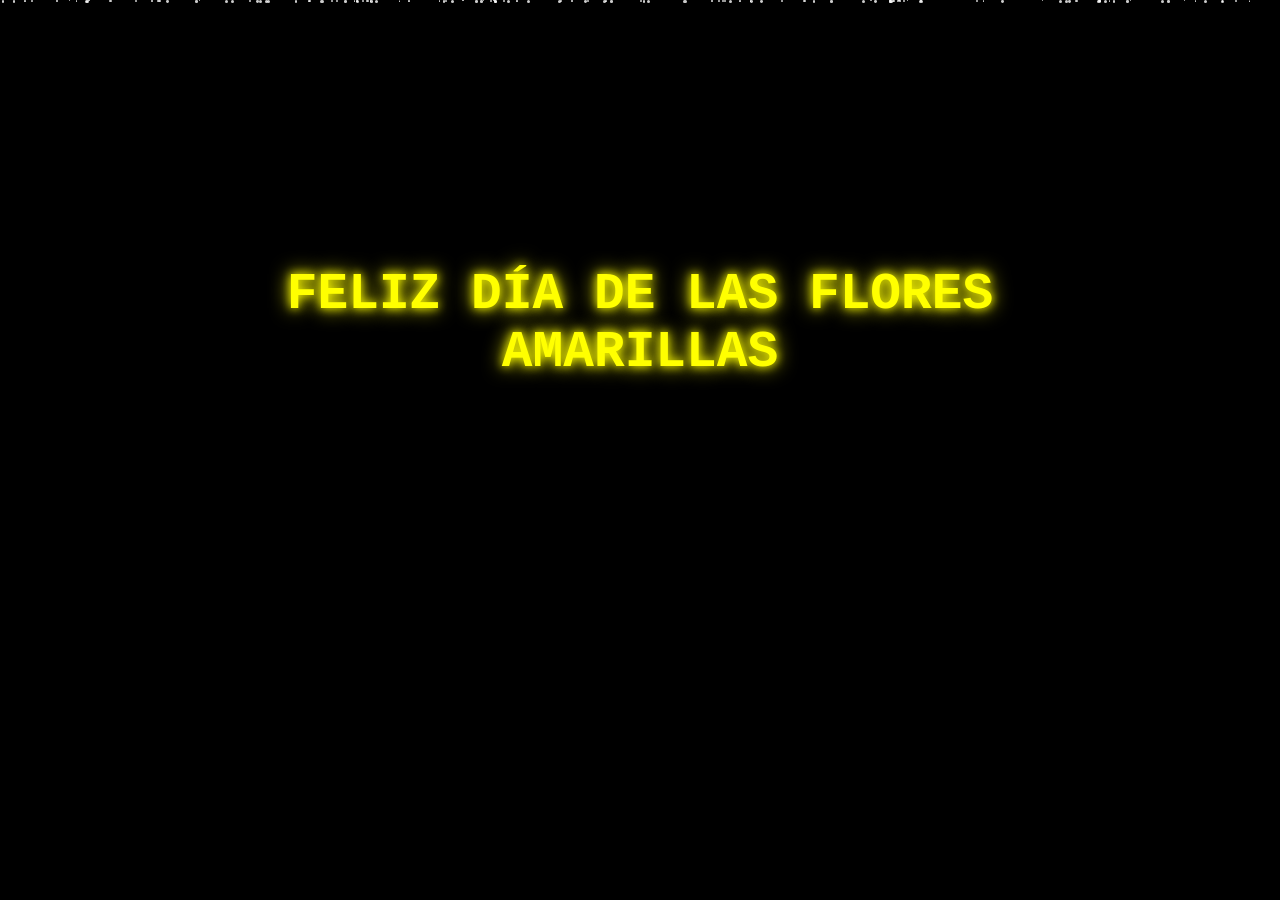
<file: index.html>
<!DOCTYPE html>
<html lang="es">
<head>
    <meta charset="UTF-8">
    <meta http-equiv="X-UA-Compatible" content="IE=edge">
    <meta name="viewport" content="width=device-width, initial-scale=1.0">
    <link rel="icon" href="img/flowers.png" type="image/x-icon">
    <title>Mensaje Especial</title>
    <style>
        * { margin:0; padding:0; box-sizing:border-box; font-family:'Courier New', monospace; }
        body {
            background:#000; color:#fff; min-height:100vh; overflow:hidden;
            display:flex; flex-direction:column; justify-content:center; align-items:center;
            position:relative;
        }
        .space { position:fixed; top:0; left:0; width:100%; height:100%; z-index:-1; overflow:hidden; }
        .particle {
            position:absolute; background:#fff; border-radius:50%; animation:fall linear infinite; opacity:0.8;
        }
        @keyframes fall {
            0% { transform:translateY(-10px); opacity:0; }
            10% { opacity:1; }
            100% { transform:translateY(100vh); opacity:0; }
        }
        .container { text-align:center; padding:20px; max-width:1000px; z-index:10; }
        .title {
            font-size:3.2rem; margin-bottom:30px; color:yellow; text-shadow:0 0 10px yellow, 0 0 20px yellow;
            opacity:0; transform:translateY(50px); transition:opacity 2s, transform 2s; font-weight:900;
        }
        .title.visible { opacity:1; transform:translateY(0); }
        .message {
            font-size:1.9rem; margin:25px 0; color:#fff; text-shadow:0 0 10px #fff;
            opacity:0; transform:translateY(50px); transition:opacity 2s, transform 2s;
        }
        .message.visible { opacity:1; transform:translateY(0); }
        .message.red { color:yellow; text-shadow:0 0 15px yellow; }
        .button { margin-top:60px; opacity:0; transition:opacity 2s; }
        .button.visible { opacity:1; }
        .btn {
            background:transparent; border:2px solid #9900ff; padding:16px 45px; font-size:1.6rem;
            color:#9500ff; border-radius:8px; cursor:pointer; box-shadow:0 0 15px rgba(255,0,0,0.7);
            transition:all 0.3s; font-weight:700;
        }
        .btn:hover { background:rgba(255,0,0,0.2); box-shadow:0 0 30px rgba(255,0,0,0.9); transform:scale(1.08); }
        @media (max-width:768px) {
            .title { font-size:2.4rem; }
            .message { font-size:1.45rem; }
            .btn { padding:12px 35px; font-size:1.3rem; }
        }
    </style>
</head>
<body>
    <div class="space" id="space"></div>
    <div class="container">
        <h1 class="title" id="title">FELIZ DÍA DE LAS FLORES AMARILLAS</h1>
        <p class="message red" id="message1">mi bellíshima amolshita May de mi korashon🥹💗🌸</p>
        <p class="message" id="message2">TENGO UN REGALO ESPECIAL PARA TI <3💐🌟</p>
        <div class="button" id="button">
            <button class="btn" onclick="location.href='index1.html'">VER TU REGALO</button>
        </div>
    </div>

    <script>
        function createSpace() {
            const space = document.getElementById('space');
            for (let i = 0; i < 120; i++) createParticle(space);
            setInterval(() => createParticle(space), 180);
        }
        function createParticle(container) {
            const p = document.createElement('div');
            p.classList.add('particle');
            const size = Math.random() * 2.5 + 1;
            p.style.width = size + 'px';
            p.style.height = size + 'px';
            p.style.left = Math.random() * 100 + '%';
            p.style.animationDuration = (Math.random() * 10 + 6) + 's';
            p.style.animationDelay = Math.random() * 6 + 's';
            container.appendChild(p);
            setTimeout(() => p.remove(), 18000);
        }
        function showElements() {
            setTimeout(() => document.getElementById('title').classList.add('visible'), 800);
            setTimeout(() => document.getElementById('message1').classList.add('visible'), 3200);
            setTimeout(() => document.getElementById('message2').classList.add('visible'), 6200);
            setTimeout(() => document.getElementById('button').classList.add('visible'), 9200);
        }
        window.onload = () => { createSpace(); showElements(); };
    </script>
</body>
</html>
</file>
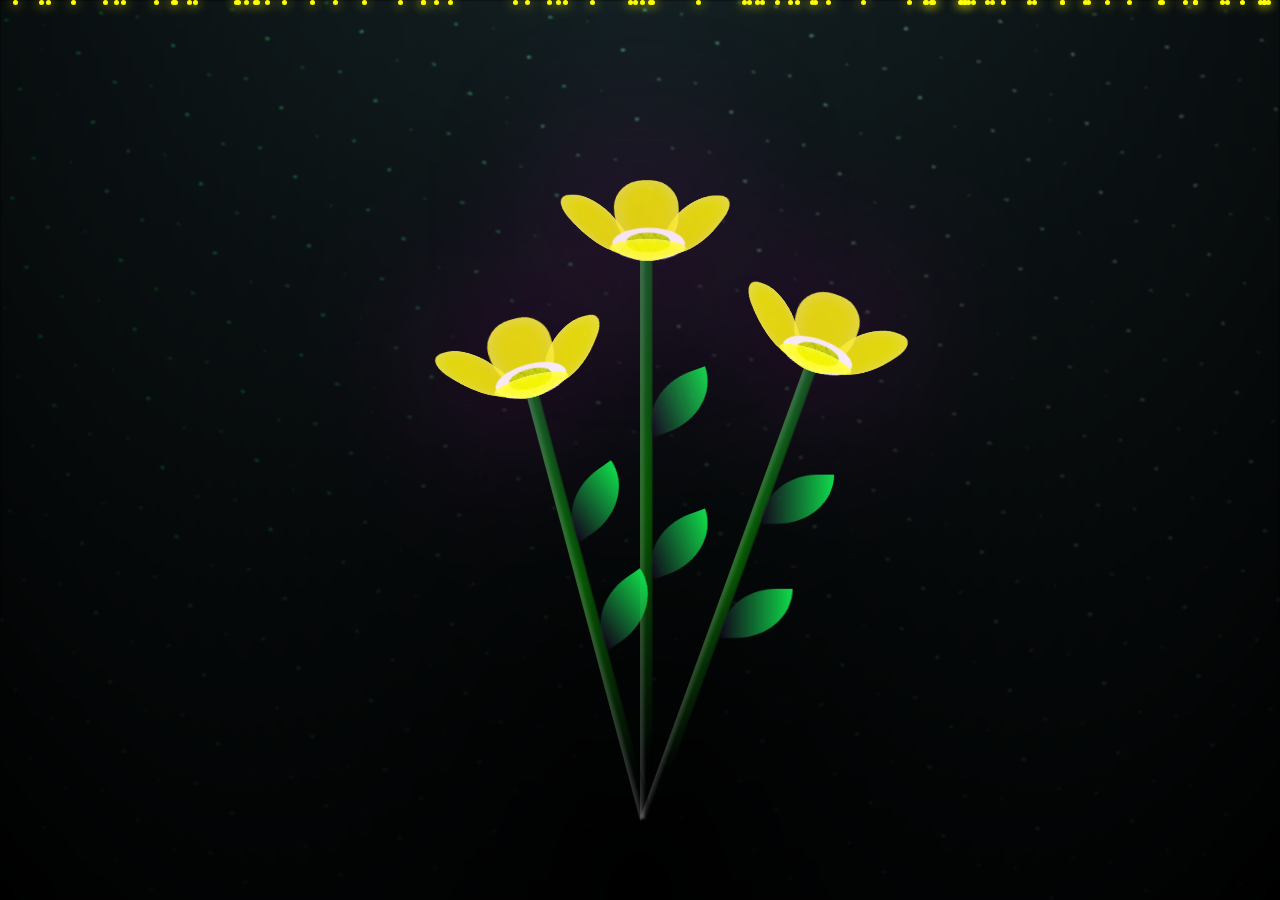
<file: index1.html>
<!DOCTYPE html>
<html lang="es">
<head>
    <meta charset="UTF-8">
    <meta http-equiv="X-UA-Compatible" content="IE=edge">
    <meta name="viewport" content="width=device-width, initial-scale=1.0">
    <link rel="icon" href="img/flowers.png" type="image/x-icon">
    <title>FLORES PROTEGIDAS</title>
    <link rel="stylesheet" href="css/main.css">

    <style>
        .particles {
            position: fixed; top: 0; left: 0; width: 100%; height: 100%;
            pointer-events: none; z-index: 10; overflow: hidden;
        }
        .particle {
            position: absolute; width: 5px; height: 5px; background: #ffff00;
            border-radius: 50%; box-shadow: 0 0 12px #ffff00;
            animation: fall linear infinite;
        }
        @keyframes fall { to { transform: translateY(110vh) translateX(40px); } }

        .aura-text {
            position: fixed; top: 12%; left: 50%; transform: translateX(-50%);
            font-family: 'Courier New', monospace; font-size: 2rem; color: #8a2be2;
            text-shadow: 0 0 20px #8a2be2; text-align: center; z-index: 25;
            max-width: 90%; white-space: pre-line; opacity: 0;
        }
        .aura-text.active { opacity: 1; animation: glitch 0.4s infinite; }
        @keyframes glitch { 50% { text-shadow: 3px 0 20px #ff00ff, -3px 0 20px #00ffff; } }

        .final-message {
            position: fixed; top: 12%; left: 50%; transform: translateX(-50%);
            font-family: 'Courier New', monospace; font-size: 2rem; line-height: 1.5;
            color: red; text-shadow: 0 0 30px red, 0 0 60px red; text-align: center;
            max-width: 88%; background: rgba(0,0,0,0.75); padding: 25px 35px;
            border-radius: 15px; z-index: 30; opacity: 0; transition: opacity 1.8s ease;
        }
        .final-message.active { opacity: 1; }
    </style>
</head>
<body class="container">

    <div class="night"></div>
    <div class="particles" id="particles"></div>

    <!-- Efecto hacker con TU texto -->
    <div class="aura-text" id="aura-text"></div>

    <!-- Texto rojo final (mismo lugar, no ocupa toda la pantalla) -->
    <div class="final-message" id="final-message">
        floresh tan dichosas y afortunadas de ser el bello regalito<br>
        de tan bella mujelshita de toditash mi fantasías y deseitos de miel🫶💗🌸
    </div>

    <div class="flowers">
        <!-- Estructura completa de flores (copiada del repositorio que sí funciona) -->
        <div class="flower flower--1">
            <div class="flower__leafs flower__leafs--1">
                <div class="flower__leaf flower__leaf--1"></div>
                <div class="flower__leaf flower__leaf--2"></div>
                <div class="flower__leaf flower__leaf--3"></div>
                <div class="flower__leaf flower__leaf--4"></div>
                <div class="flower__white-circle"></div>
            </div>
            <div class="flower__line">
                <div class="flower__line__leaf flower__line__leaf--1"></div>
                <div class="flower__line__leaf flower__line__leaf--2"></div>
            </div>
        </div>

        <div class="flower flower--2">
            <div class="flower__leafs flower__leafs--2">
                <div class="flower__leaf flower__leaf--1"></div>
                <div class="flower__leaf flower__leaf--2"></div>
                <div class="flower__leaf flower__leaf--3"></div>
                <div class="flower__leaf flower__leaf--4"></div>
                <div class="flower__white-circle"></div>
            </div>
            <div class="flower__line">
                <div class="flower__line__leaf flower__line__leaf--1"></div>
                <div class="flower__line__leaf flower__line__leaf--2"></div>
            </div>
        </div>

        <div class="flower flower--3">
            <div class="flower__leafs flower__leafs--3">
                <div class="flower__leaf flower__leaf--1"></div>
                <div class="flower__leaf flower__leaf--2"></div>
                <div class="flower__leaf flower__leaf--3"></div>
                <div class="flower__leaf flower__leaf--4"></div>
                <div class="flower__white-circle"></div>
            </div>
            <div class="flower__line">
                <div class="flower__line__leaf flower__line__leaf--1"></div>
                <div class="flower__line__leaf flower__line__leaf--2"></div>
            </div>
        </div>

        <div class="grow-ans" style="--d:1.2s"><div class="flower__g-long"></div></div>
        <div class="growing-grass"></div>
    </div>

    <!-- Audio corregido -->
    <audio id="loveAudio" loop>
        <source src="audio.mp3" type="audio/mpeg">
    </audio>

    <script>
        // Partículas
        function createParticles() {
            const container = document.getElementById('particles');
            for (let i = 0; i < 85; i++) {
                const p = document.createElement('div');
                p.className = 'particle';
                p.style.left = Math.random() * 100 + '%';
                p.style.animationDuration = (Math.random() * 8 + 7) + 's';
                p.style.animationDelay = Math.random() * 4 + 's';
                container.appendChild(p);
            }
        }

        // Efecto hacker
        function typeWriter(element, text, speed = 68) {
            let i = 0;
            element.innerHTML = '';
            element.classList.add('active');
            const interval = setInterval(() => {
                if (i < text.length) {
                    element.innerHTML += text.charAt(i);
                    i++;
                } else clearInterval(interval);
            }, speed);
        }

        window.onload = () => {
            createParticles();

            const audio = document.getElementById('loveAudio');
            const aura = document.getElementById('aura-text');
            const finalMsg = document.getElementById('final-message');

            const tuTexto = "floresh tan dichosas y afortunadas de ser el bello regalito de tan bella mujelshita de toditash mi fantasías y deseitos de miel🫶💗🌸";

            // Intentar reproducir audio
            audio.play().catch(() => {
                document.body.addEventListener('click', () => audio.play(), { once: true });
                document.body.addEventListener('touchstart', () => audio.play(), { once: true });
            });

            // Secuencia
            setTimeout(() => {
                typeWriter(aura, tuTexto, 68);
            }, 6500);

            setTimeout(() => {
                aura.style.opacity = '0';
                finalMsg.classList.add('active');
            }, 19500);
        };
    </script>
</body>
</html>
</file>
<file: css/main.css>
*,
*::after,
*::before {
  padding: 0;
  margin: 0;
  box-sizing: border-box;
}

:root {
  --dark-color: #000;
}

body {
  display: flex;
  align-items: flex-end;
  justify-content: center;
  min-height: 100vh;
  background-color: var(--dark-color);
  overflow: hidden;
  perspective: 1000px;
}

.night {
  position: fixed;
  left: 50%;
  top: 0;
  transform: translateX(-50%);
  width: 100%;
  height: 100%;
  filter: blur(0.1vmin);
  background-image: radial-gradient(ellipse at top, transparent 0%, var(--dark-color)), 
  radial-gradient(ellipse at bottom, var(--dark-color), rgba(145, 233, 255, 0.2)), 
  repeating-linear-gradient(220deg, rgb(0, 0, 0) 0px, rgb(0, 0, 0) 19px, transparent 19px, 
  transparent 22px), repeating-linear-gradient(189deg, rgb(0, 0, 0) 0px, rgb(0, 0, 0) 19px, 
  transparent 19px, transparent 22px), repeating-linear-gradient(148deg, rgb(0, 0, 0) 0px, 
  rgb(0, 0, 0) 19px, transparent 19px, transparent 22px), linear-gradient(90deg, rgb(0, 255, 81), 
  rgb(240, 240, 240));
}

.flowers {
  position: relative;
  transform: scale(0.9);
}

.flower {
  position: absolute;
  bottom: 10vmin;
  transform-origin: bottom center;
  z-index: 10;
  --fl-speed: 0.8s;
}
.flower--1 {
  -webkit-animation: moving-flower-1 4s linear infinite;
          animation: moving-flower-1 4s linear infinite;
}
.flower--1 .flower__line {
  height: 70vmin;
  -webkit-animation-delay: 0.3s;
          animation-delay: 0.3s;
}
.flower--1 .flower__line__leaf--1 {
  -webkit-animation: blooming-leaf-right var(--fl-speed) 1.6s backwards;
          animation: blooming-leaf-right var(--fl-speed) 1.6s backwards;
}
.flower--1 .flower__line__leaf--2 {
  -webkit-animation: blooming-leaf-right var(--fl-speed) 1.4s backwards;
          animation: blooming-leaf-right var(--fl-speed) 1.4s backwards;
}
.flower--1 .flower__line__leaf--3 {
  -webkit-animation: blooming-leaf-left var(--fl-speed) 1.2s backwards;
          animation: blooming-leaf-left var(--fl-speed) 1.2s backwards;
}
.flower--1 .flower__line__leaf--4 {
  -webkit-animation: blooming-leaf-left var(--fl-speed) 1s backwards;
          animation: blooming-leaf-left var(--fl-speed) 1s backwards;
}
.flower--1 .flower__line__leaf--5 {
  -webkit-animation: blooming-leaf-right var(--fl-speed) 1.8s backwards;
          animation: blooming-leaf-right var(--fl-speed) 1.8s backwards;
}
.flower--1 .flower__line__leaf--6 {
  -webkit-animation: blooming-leaf-left var(--fl-speed) 2s backwards;
          animation: blooming-leaf-left var(--fl-speed) 2s backwards;
}
.flower--2 {
  left: 50%;
  transform: rotate(20deg);
  -webkit-animation: moving-flower-2 4s linear infinite;
          animation: moving-flower-2 4s linear infinite;
}
.flower--2 .flower__line {
  height: 60vmin;
  -webkit-animation-delay: 0.6s;
          animation-delay: 0.6s;
}
.flower--2 .flower__line__leaf--1 {
  -webkit-animation: blooming-leaf-right var(--fl-speed) 1.9s backwards;
          animation: blooming-leaf-right var(--fl-speed) 1.9s backwards;
}
.flower--2 .flower__line__leaf--2 {
  -webkit-animation: blooming-leaf-right var(--fl-speed) 1.7s backwards;
          animation: blooming-leaf-right var(--fl-speed) 1.7s backwards;
}
.flower--2 .flower__line__leaf--3 {
  -webkit-animation: blooming-leaf-left var(--fl-speed) 1.5s backwards;
          animation: blooming-leaf-left var(--fl-speed) 1.5s backwards;
}
.flower--2 .flower__line__leaf--4 {
  -webkit-animation: blooming-leaf-left var(--fl-speed) 1.3s backwards;
          animation: blooming-leaf-left var(--fl-speed) 1.3s backwards;
}
.flower--3 {
  left: 50%;
  transform: rotate(-15deg);
  -webkit-animation: moving-flower-3 4s linear infinite;
          animation: moving-flower-3 4s linear infinite;
}
.flower--3 .flower__line {
  -webkit-animation-delay: 0.9s;
          animation-delay: 0.9s;
}
.flower--3 .flower__line__leaf--1 {
  -webkit-animation: blooming-leaf-right var(--fl-speed) 2.5s backwards;
          animation: blooming-leaf-right var(--fl-speed) 2.5s backwards;
}
.flower--3 .flower__line__leaf--2 {
  -webkit-animation: blooming-leaf-right var(--fl-speed) 2.3s backwards;
          animation: blooming-leaf-right var(--fl-speed) 2.3s backwards;
}
.flower--3 .flower__line__leaf--3 {
  -webkit-animation: blooming-leaf-left var(--fl-speed) 2.1s backwards;
          animation: blooming-leaf-left var(--fl-speed) 2.1s backwards;
}
.flower--3 .flower__line__leaf--4 {
  -webkit-animation: blooming-leaf-left var(--fl-speed) 1.9s backwards;
          animation: blooming-leaf-left var(--fl-speed) 1.9s backwards;
}
.flower__leafs {
  position: relative;
  -webkit-animation: blooming-flower 2s backwards;
          animation: blooming-flower 2s backwards;
}
.flower__leafs--1 {
  -webkit-animation-delay: 1.1s;
          animation-delay: 1.1s;
}
.flower__leafs--2 {
  -webkit-animation-delay: 1.4s;
          animation-delay: 1.4s;
}
.flower__leafs--3 {
  -webkit-animation-delay: 1.7s;
          animation-delay: 1.7s;
}
.flower__leafs::after {
  content: "";
  position: absolute;
  left: 0;
  top: 0;
  transform: translate(-50%, -100%);
  width: 8vmin;
  height: 8vmin;
  background-color: #af0ea7;
  filter: blur(10vmin);
}
.flower__leaf {
  position: absolute;
  bottom: 0;
  left: 50%;
  width: 8vmin;
  height: 11vmin;
  border-radius: 51% 49% 47% 53%/44% 45% 55% 69%;
  background-color: yellow;
  background-image: linear-gradient(to top, yellow, yellow);
  transform-origin: bottom center;
  opacity: 0.9;
  box-shadow: inset 0 0 2vmin rgba(255, 255, 255, 0.5);
}
.flower__leaf--1 {
  transform: translate(-10%, 1%) rotateY(40deg) rotateX(-50deg);
}
.flower__leaf--2 {
  transform: translate(-50%, -4%) rotateX(40deg);
}
.flower__leaf--3 {
  transform: translate(-90%, 0%) rotateY(45deg) rotateX(50deg);
}
.flower__leaf--4 {
  width: 8vmin;
  height: 8vmin;
  transform-origin: bottom left;
  border-radius: 4vmin 10vmin 4vmin 4vmin;
  transform: translate(0%, 18%) rotateX(70deg) rotate(-43deg);
  background-image: linear-gradient(to top, yellow, yellow);
  z-index: 1;
  opacity: 0.8;
}
.flower__white-circle {
  position: absolute;
  left: -3.5vmin;
  top: -3vmin;
  width: 9vmin;
  height: 4vmin;
  border-radius: 50%;
  background-color: #ffffff;
}
.flower__white-circle::after {
  content: "";
  position: absolute;
  left: 50%;
  top: 45%;
  transform: translate(-50%, -50%);
  width: 60%;
  height: 60%;
  border-radius: inherit;
  background-image: repeating-linear-gradient(135deg, rgba(0, 0, 0, 0.03) 0px, 
  rgba(0, 0, 0, 0.03) 1px, transparent 1px, transparent 12px), repeating-linear-gradient(45deg, 
  rgba(0, 0, 0, 0.03) 0px, rgba(0, 0, 0, 0.03) 1px, transparent 1px, transparent 12px), 
  repeating-linear-gradient(67.5deg, rgba(0, 0, 0, 0.03) 0px, rgba(0, 0, 0, 0.03) 1px, 
  transparent 1px, transparent 12px), repeating-linear-gradient(135deg, rgba(0, 0, 0, 0.03) 0px, 
  rgba(0, 0, 0, 0.03) 1px, transparent 1px, transparent 12px), repeating-linear-gradient(45deg, 
  rgba(0, 0, 0, 0.03) 0px, rgba(0, 0, 0, 0.03) 1px, transparent 1px, transparent 12px), 
  repeating-linear-gradient(112.5deg, rgba(0, 0, 0, 0.03) 0px, rgba(0, 0, 0, 0.03) 1px, 
  transparent 1px, transparent 12px), repeating-linear-gradient(112.5deg, rgba(0, 0, 0, 0.03) 0px, 
  rgba(0, 0, 0, 0.03) 1px, transparent 1px, transparent 12px), repeating-linear-gradient(45deg, 
  rgba(0, 0, 0, 0.03) 0px, rgba(0, 0, 0, 0.03) 1px, transparent 1px, transparent 12px), 
  repeating-linear-gradient(22.5deg, rgba(0, 0, 0, 0.03) 0px, rgba(0, 0, 0, 0.03) 1px, 
  transparent 1px, transparent 12px), repeating-linear-gradient(45deg, rgba(0, 0, 0, 0.03) 0px, 
  rgba(0, 0, 0, 0.03) 1px, transparent 1px, transparent 12px), repeating-linear-gradient(22.5deg, 
  rgba(0, 0, 0, 0.03) 0px, rgba(0, 0, 0, 0.03) 1px, transparent 1px, transparent 12px), 
  repeating-linear-gradient(135deg, rgba(0, 0, 0, 0.03) 0px, rgba(0, 0, 0, 0.03) 1px, 
  transparent 1px, transparent 12px), repeating-linear-gradient(157.5deg, rgba(0, 0, 0, 0.03) 0px, 
  rgba(0, 0, 0, 0.03) 1px, transparent 1px, transparent 12px), repeating-linear-gradient(67.5deg, 
  rgba(0, 0, 0, 0.03) 0px, rgba(0, 0, 0, 0.03) 1px, transparent 1px, transparent 12px), 
  repeating-linear-gradient(67.5deg, rgba(0, 0, 0, 0.03) 0px, rgba(0, 0, 0, 0.03) 1px, 
  transparent 1px, transparent 12px), linear-gradient(90deg, rgb(212, 231, 6), rgb(197, 230, 8));
}
.flower__line {
  height: 55vmin;
  width: 1.5vmin;
  background-image: linear-gradient(to left, rgba(0, 0, 0, 0.2), transparent, 
  rgba(255, 255, 255, 0.2)), linear-gradient(to top, transparent 10%, #085705, #0b621d);
  box-shadow: inset 0 0 2px rgba(0, 0, 0, 0.5);
  -webkit-animation: grow-flower-tree 4s backwards;
          animation: grow-flower-tree 4s backwards;
}
.flower__line__leaf {
  --w: 7vmin;
  --h: calc(var(--w) + 2vmin);
  position: absolute;
  top: 20%;
  left: 90%;
  width: var(--w);
  height: var(--h);
  border-top-right-radius: var(--h);
  border-bottom-left-radius: var(--h);
  background-image: linear-gradient(to top, rgba(34, 4, 51, 0.4), #0fda49);
}
.flower__line__leaf--1 {
  transform: rotate(70deg) rotateY(30deg);
}
.flower__line__leaf--2 {
  top: 45%;
  transform: rotate(70deg) rotateY(30deg);
}
.flower__line__leaf--3, .flower__line__leaf--4, .flower__line__leaf--6 {
  border-top-right-radius: 0;
  border-bottom-left-radius: 0;
  border-top-left-radius: var(--h);
  border-bottom-right-radius: var(--h);
  left: -460%;
  top: 12%;
  transform: rotate(-70deg) rotateY(30deg);
}
.flower__line__leaf--4 {
  top: 40%;
}
.flower__line__leaf--5 {
  top: 0;
  transform-origin: left;
  transform: rotate(70deg) rotateY(30deg) scale(0.6);
}
.flower__line__leaf--6 {
  top: -2%;
  left: -450%;
  transform-origin: right;
  transform: rotate(-70deg) rotateY(30deg) scale(0.6);
}
.flower__light {
  position: absolute;
  bottom: 0vmin;
  width: 1vmin;
  height: 1vmin;
  background-color: rgb(218, 211, 6);
  border-radius: 50%;
  filter: blur(0.2vmin);
  -webkit-animation: light-ans 4s linear infinite backwards;
          animation: light-ans 4s linear infinite backwards;
}
.flower__light:nth-child(odd) {
  background-color: yellow;
}
.flower__light--1 {
  left: -2vmin;
  -webkit-animation-delay: 1s;
          animation-delay: 1s;
}
.flower__light--2 {
  left: 3vmin;
  -webkit-animation-delay: 0.5s;
          animation-delay: 0.5s;
}
.flower__light--3 {
  left: -6vmin;
  -webkit-animation-delay: 0.3s;
          animation-delay: 0.3s;
}
.flower__light--4 {
  left: 6vmin;
  -webkit-animation-delay: 0.9s;
          animation-delay: 0.9s;
}
.flower__light--5 {
  left: -1vmin;
  -webkit-animation-delay: 1.5s;
          animation-delay: 1.5s;
}
.flower__light--6 {
  left: -4vmin;
  -webkit-animation-delay: 3s;
          animation-delay: 3s;
}
.flower__light--7 {
  left: 3vmin;
  -webkit-animation-delay: 2s;
          animation-delay: 2s;
}
.flower__light--8 {
  left: -6vmin;
  -webkit-animation-delay: 3.5s;
          animation-delay: 3.5s;
}
.flower__grass {
  --c: #10cf16;
  --line-w: 1.5vmin;
  position: absolute;
  bottom: 12vmin;
  left: -7vmin;
  display: flex;
  flex-direction: column;
  align-items: flex-end;
  z-index: 20;
  transform-origin: bottom center;
  transform: rotate(-48deg) rotateY(40deg);
}
.flower__grass--1 {
  -webkit-animation: moving-grass 2s linear infinite;
          animation: moving-grass 2s linear infinite;
}
.flower__grass--2 {
  left: 2vmin;
  bottom: 10vmin;
  transform: scale(0.5) rotate(75deg) rotateX(10deg) rotateY(-200deg);
  opacity: 0.8;
  z-index: 0;
  -webkit-animation: moving-grass--2 1.5s linear infinite;
          animation: moving-grass--2 1.5s linear infinite;
}
.flower__grass--top {
  width: 7vmin;
  height: 10vmin;
  border-top-right-radius: 100%;
  border-right: var(--line-w) solid var(--c);
  transform-origin: bottom center;
  transform: rotate(-2deg);
}
.flower__grass--bottom {
  margin-top: -2px;
  width: var(--line-w);
  height: 25vmin;
  background-image: linear-gradient(to top, transparent, var(--c));
}
.flower__grass__leaf {
  --size: 10vmin;
  position: absolute;
  width: calc(var(--size) * 2.1);
  height: var(--size);
  border-top-left-radius: var(--size);
  border-top-right-radius: var(--size);
  background-image: linear-gradient(to top, transparent, transparent 30%, var(--c));
  z-index: 100;
}
.flower__grass__leaf--1 {
  top: -6%;
  left: 30%;
  --size: 6vmin;
  transform: rotate(-20deg);
  -webkit-animation: growing-grass-ans--1 2s 2.6s backwards;
          animation: growing-grass-ans--1 2s 2.6s backwards;
}
@-webkit-keyframes growing-grass-ans--1 {
  0% {
    transform-origin: bottom left;
    transform: rotate(-20deg) scale(0);
  }
}
@keyframes growing-grass-ans--1 {
  0% {
    transform-origin: bottom left;
    transform: rotate(-20deg) scale(0);
  }
}
.flower__grass__leaf--2 {
  top: -5%;
  left: -110%;
  --size: 6vmin;
  transform: rotate(10deg);
  -webkit-animation: growing-grass-ans--2 2s 2.4s linear backwards;
          animation: growing-grass-ans--2 2s 2.4s linear backwards;
}
@-webkit-keyframes growing-grass-ans--2 {
  0% {
    transform-origin: bottom right;
    transform: rotate(10deg) scale(0);
  }
}
@keyframes growing-grass-ans--2 {
  0% {
    transform-origin: bottom right;
    transform: rotate(10deg) scale(0);
  }
}
.flower__grass__leaf--3 {
  top: 5%;
  left: 60%;
  --size: 8vmin;
  transform: rotate(-18deg) rotateX(-20deg);
  -webkit-animation: growing-grass-ans--3 2s 2.2s linear backwards;
          animation: growing-grass-ans--3 2s 2.2s linear backwards;
}
@-webkit-keyframes growing-grass-ans--3 {
  0% {
    transform-origin: bottom left;
    transform: rotate(-18deg) rotateX(-20deg) scale(0);
  }
}
@keyframes growing-grass-ans--3 {
  0% {
    transform-origin: bottom left;
    transform: rotate(-18deg) rotateX(-20deg) scale(0);
  }
}
.flower__grass__leaf--4 {
  top: 6%;
  left: -135%;
  --size: 8vmin;
  transform: rotate(2deg);
  -webkit-animation: growing-grass-ans--4 2s 2s linear backwards;
          animation: growing-grass-ans--4 2s 2s linear backwards;
}
@-webkit-keyframes growing-grass-ans--4 {
  0% {
    transform-origin: bottom right;
    transform: rotate(2deg) scale(0);
  }
}
@keyframes growing-grass-ans--4 {
  0% {
    transform-origin: bottom right;
    transform: rotate(2deg) scale(0);
  }
}
.flower__grass__leaf--5 {
  top: 20%;
  left: 60%;
  --size: 10vmin;
  transform: rotate(-24deg) rotateX(-20deg);
  -webkit-animation: growing-grass-ans--5 2s 1.8s linear backwards;
          animation: growing-grass-ans--5 2s 1.8s linear backwards;
}
@-webkit-keyframes growing-grass-ans--5 {
  0% {
    transform-origin: bottom left;
    transform: rotate(-24deg) rotateX(-20deg) scale(0);
  }
}
@keyframes growing-grass-ans--5 {
  0% {
    transform-origin: bottom left;
    transform: rotate(-24deg) rotateX(-20deg) scale(0);
  }
}
.flower__grass__leaf--6 {
  top: 22%;
  left: -180%;
  --size: 10vmin;
  transform: rotate(10deg);
  -webkit-animation: growing-grass-ans--6 2s 1.6s linear backwards;
          animation: growing-grass-ans--6 2s 1.6s linear backwards;
}
@-webkit-keyframes growing-grass-ans--6 {
  0% {
    transform-origin: bottom right;
    transform: rotate(10deg) scale(0);
  }
}
@keyframes growing-grass-ans--6 {
  0% {
    transform-origin: bottom right;
    transform: rotate(10deg) scale(0);
  }
}
.flower__grass__leaf--7 {
  top: 39%;
  left: 70%;
  --size: 10vmin;
  transform: rotate(-10deg);
  -webkit-animation: growing-grass-ans--7 2s 1.4s linear backwards;
          animation: growing-grass-ans--7 2s 1.4s linear backwards;
}
@-webkit-keyframes growing-grass-ans--7 {
  0% {
    transform-origin: bottom left;
    transform: rotate(-10deg) scale(0);
  }
}
@keyframes growing-grass-ans--7 {
  0% {
    transform-origin: bottom left;
    transform: rotate(-10deg) scale(0);
  }
}
.flower__grass__leaf--8 {
  top: 40%;
  left: -215%;
  --size: 11vmin;
  transform: rotate(10deg);
  -webkit-animation: growing-grass-ans--8 2s 1.2s linear backwards;
          animation: growing-grass-ans--8 2s 1.2s linear backwards;
}
@-webkit-keyframes growing-grass-ans--8 {
  0% {
    transform-origin: bottom right;
    transform: rotate(10deg) scale(0);
  }
}
@keyframes growing-grass-ans--8 {
  0% {
    transform-origin: bottom right;
    transform: rotate(10deg) scale(0);
  }
}
.flower__grass__overlay {
  position: absolute;
  top: -10%;
  right: 0%;
  width: 100%;
  height: 100%;
  background-color: rgba(0, 0, 0, 0.6);
  filter: blur(1.5vmin);
  z-index: 100;
}
.flower__g-long {
  --w: 2vmin;
  --h: 6vmin;
  --c: #1aca17;
  position: absolute;
  bottom: 10vmin;
  left: -3vmin;
  transform-origin: bottom center;
  transform: rotate(-30deg) rotateY(-20deg);
  display: flex;
  flex-direction: column;
  align-items: flex-end;
  -webkit-animation: flower-g-long-ans 3s linear infinite;
          animation: flower-g-long-ans 3s linear infinite;
}
@-webkit-keyframes flower-g-long-ans {
  0%, 100% {
    transform: rotate(-30deg) rotateY(-20deg);
  }
  50% {
    transform: rotate(-32deg) rotateY(-20deg);
  }
}
@keyframes flower-g-long-ans {
  0%, 100% {
    transform: rotate(-30deg) rotateY(-20deg);
  }
  50% {
    transform: rotate(-32deg) rotateY(-20deg);
  }
}
.flower__g-long__top {
  top: calc(var(--h) * -1);
  width: calc(var(--w) + 1vmin);
  height: var(--h);
  border-top-right-radius: 100%;
  border-right: 0.7vmin solid var(--c);
  transform: translate(-0.7vmin, 1vmin);
}
.flower__g-long__bottom {
  width: var(--w);
  height: 50vmin;
  transform-origin: bottom center;
  background-image: linear-gradient(to top, transparent 30%, var(--c));
  box-shadow: inset 0 0 2px rgba(0, 0, 0, 0.5);
  -webkit-clip-path: polygon(35% 0, 65% 1%, 100% 100%, 0% 100%);
          clip-path: polygon(35% 0, 65% 1%, 100% 100%, 0% 100%);
}
.flower__g-right {
  position: absolute;
  bottom: 6vmin;
  left: -2vmin;
  transform-origin: bottom left;
  transform: rotate(20deg);
}
.flower__g-right .leaf {
  width: 30vmin;
  height: 50vmin;
  border-top-left-radius: 100%;
  border-left: 2vmin solid #3dbd0b;
  background-image: linear-gradient(to bottom, transparent, var(--dark-color) 60%);
  -webkit-mask-image: linear-gradient(to top, transparent 30%, #0fb800 60%);
}
.flower__g-right--1 {
  -webkit-animation: flower-g-right-ans 2.5s linear infinite;
          animation: flower-g-right-ans 2.5s linear infinite;
}
.flower__g-right--2 {
  left: 5vmin;
  transform: rotateY(-180deg);
  -webkit-animation: flower-g-right-ans--2 3s linear infinite;
          animation: flower-g-right-ans--2 3s linear infinite;
}
.flower__g-right--2 .leaf {
  height: 75vmin;
  filter: blur(0.3vmin);
  opacity: 0.8;
}
@-webkit-keyframes flower-g-right-ans {
  0%, 100% {
    transform: rotate(20deg);
  }
  50% {
    transform: rotate(24deg) rotateX(-20deg);
  }
}
@keyframes flower-g-right-ans {
  0%, 100% {
    transform: rotate(20deg);
  }
  50% {
    transform: rotate(24deg) rotateX(-20deg);
  }
}
@-webkit-keyframes flower-g-right-ans--2 {
  0%, 100% {
    transform: rotateY(-180deg) rotate(0deg) rotateX(-20deg);
  }
  50% {
    transform: rotateY(-180deg) rotate(6deg) rotateX(-20deg);
  }
}
@keyframes flower-g-right-ans--2 {
  0%, 100% {
    transform: rotateY(-180deg) rotate(0deg) rotateX(-20deg);
  }
  50% {
    transform: rotateY(-180deg) rotate(6deg) rotateX(-20deg);
  }
}
.flower__g-front {
  position: absolute;
  bottom: 6vmin;
  left: 2.5vmin;
  z-index: 100;
  transform-origin: bottom center;
  transform: rotate(-28deg) rotateY(30deg) scale(1.04);
  -webkit-animation: flower__g-front-ans 2s linear infinite;
          animation: flower__g-front-ans 2s linear infinite;
}
@-webkit-keyframes flower__g-front-ans {
  0%, 100% {
    transform: rotate(-28deg) rotateY(30deg) scale(1.04);
  }
  50% {
    transform: rotate(-35deg) rotateY(40deg) scale(1.04);
  }
}
@keyframes flower__g-front-ans {
  0%, 100% {
    transform: rotate(-28deg) rotateY(30deg) scale(1.04);
  }
  50% {
    transform: rotate(-35deg) rotateY(40deg) scale(1.04);
  }
}
.flower__g-front__line {
  width: 0.3vmin;
  height: 20vmin;
  background-image: linear-gradient(to top, transparent, #00b837, transparent 100%);
  position: relative;
}
.flower__g-front__leaf-wrapper {
  position: absolute;
  top: 0;
  left: 0;
  transform-origin: bottom left;
  transform: rotate(10deg);
}
.flower__g-front__leaf-wrapper:nth-child(even) {
  left: 0vmin;
  transform: rotateY(-180deg) rotate(5deg);
  -webkit-animation: flower__g-front__leaf-left-ans 1s ease-in backwards;
          animation: flower__g-front__leaf-left-ans 1s ease-in backwards;
}
.flower__g-front__leaf-wrapper:nth-child(odd) {
  -webkit-animation: flower__g-front__leaf-ans 1s ease-in backwards;
          animation: flower__g-front__leaf-ans 1s ease-in backwards;
}
.flower__g-front__leaf-wrapper--1 {
  top: -8vmin;
  transform: scale(0.7);
  -webkit-animation: flower__g-front__leaf-ans 1s 5.5s ease-in backwards !important;
          animation: flower__g-front__leaf-ans 1s 5.5s ease-in backwards !important;
}
.flower__g-front__leaf-wrapper--2 {
  top: -8vmin;
  transform: rotateY(-180deg) scale(0.7) !important;
  -webkit-animation: flower__g-front__leaf-left-ans-2 1s 4.6s ease-in backwards !important;
          animation: flower__g-front__leaf-left-ans-2 1s 4.6s ease-in backwards !important;
}
.flower__g-front__leaf-wrapper--3 {
  top: -3vmin;
  -webkit-animation: flower__g-front__leaf-ans 1s 4.6s ease-in backwards;
          animation: flower__g-front__leaf-ans 1s 4.6s ease-in backwards;
}
.flower__g-front__leaf-wrapper--4 {
  top: -3vmin;
  transform: rotateY(-180deg) scale(0.9) !important;
  -webkit-animation: flower__g-front__leaf-left-ans-2 1s 4.6s ease-in backwards !important;
          animation: flower__g-front__leaf-left-ans-2 1s 4.6s ease-in backwards !important;
}
@-webkit-keyframes flower__g-front__leaf-left-ans-2 {
  0% {
    transform: rotateY(-180deg) scale(0);
  }
}
@keyframes flower__g-front__leaf-left-ans-2 {
  0% {
    transform: rotateY(-180deg) scale(0);
  }
}
.flower__g-front__leaf-wrapper--5, .flower__g-front__leaf-wrapper--6 {
  top: 2vmin;
}
.flower__g-front__leaf-wrapper--7, .flower__g-front__leaf-wrapper--8 {
  top: 6.5vmin;
}
.flower__g-front__leaf-wrapper--2 {
  -webkit-animation-delay: 5.2s !important;
          animation-delay: 5.2s !important;
}
.flower__g-front__leaf-wrapper--3 {
  -webkit-animation-delay: 4.9s !important;
          animation-delay: 4.9s !important;
}
.flower__g-front__leaf-wrapper--5 {
  -webkit-animation-delay: 4.3s !important;
          animation-delay: 4.3s !important;
}
.flower__g-front__leaf-wrapper--6 {
  -webkit-animation-delay: 4.1s !important;
          animation-delay: 4.1s !important;
}
.flower__g-front__leaf-wrapper--7 {
  -webkit-animation-delay: 3.8s !important;
          animation-delay: 3.8s !important;
}
.flower__g-front__leaf-wrapper--8 {
  -webkit-animation-delay: 3.5s !important;
          animation-delay: 3.5s !important;
}
@-webkit-keyframes flower__g-front__leaf-ans {
  0% {
    transform: rotate(10deg) scale(0);
  }
}
@keyframes flower__g-front__leaf-ans {
  0% {
    transform: rotate(10deg) scale(0);
  }
}
@-webkit-keyframes flower__g-front__leaf-left-ans {
  0% {
    transform: rotateY(-180deg) rotate(5deg) scale(0);
  }
}
@keyframes flower__g-front__leaf-left-ans {
  0% {
    transform: rotateY(-180deg) rotate(5deg) scale(0);
  }
}
.flower__g-front__leaf {
  width: 10vmin;
  height: 10vmin;
  border-radius: 100% 0% 0% 100%/100% 100% 0% 0%;
  box-shadow: inset 0 2px 1vmin hsla(184deg, 97%, 58%, 0.2);
  background-image: linear-gradient(to bottom left, transparent, var(--dark-color)), 
  linear-gradient(to bottom right, #00b837 50%, transparent 50%, transparent);
  -webkit-mask-image: linear-gradient(to bottom right, #15b800 50%, transparent 50%, transparent);
  mask-image: linear-gradient(to bottom right, #03b800 50%, transparent 50%, transparent);
}
.flower__g-fr {
  position: absolute;
  bottom: -4vmin;
  left: vmin;
  transform-origin: bottom left;
  z-index: 10;
  -webkit-animation: flower__g-fr-ans 2s linear infinite;
          animation: flower__g-fr-ans 2s linear infinite;
}
@-webkit-keyframes flower__g-fr-ans {
  0%, 100% {
    transform: rotate(2deg);
  }
  50% {
    transform: rotate(4deg);
  }
}
@keyframes flower__g-fr-ans {
  0%, 100% {
    transform: rotate(2deg);
  }
  50% {
    transform: rotate(4deg);
  }
}
.flower__g-fr .leaf {
  width: 30vmin;
  height: 50vmin;
  border-top-left-radius: 100%;
  border-left: 2vmin solid #00b825;
  -webkit-mask-image: linear-gradient(to top, transparent 25%, #00b812 50%);
  position: relative;
  z-index: 1;
}
.flower__g-fr__leaf {
  position: absolute;
  top: 0;
  left: 0;
  width: 10vmin;
  height: 10vmin;
  border-radius: 100% 0% 0% 100%/100% 100% 0% 0%;
  box-shadow: inset 0 2px 1vmin hsla(184deg, 97%, 58%, 0.2);
  background-image: linear-gradient(to bottom left, transparent, var(--dark-color) 98%), 
  linear-gradient(to bottom right, #03b800 45%, transparent 50%, transparent);
  -webkit-mask-image: linear-gradient(135deg, #00b822 40%, transparent 50%, transparent);
}
.flower__g-fr__leaf--1 {
  left: 20vmin;
  transform: rotate(45deg);
  -webkit-animation: flower__g-fr-leaft-ans-1 0.5s 5.2s linear backwards;
          animation: flower__g-fr-leaft-ans-1 0.5s 5.2s linear backwards;
}
@-webkit-keyframes flower__g-fr-leaft-ans-1 {
  0% {
    transform-origin: left;
    transform: rotate(45deg) scale(0);
  }
}
@keyframes flower__g-fr-leaft-ans-1 {
  0% {
    transform-origin: left;
    transform: rotate(45deg) scale(0);
  }
}
.flower__g-fr__leaf--2 {
  left: 12vmin;
  top: -7vmin;
  transform: rotate(25deg) rotateY(-180deg);
  -webkit-animation: flower__g-fr-leaft-ans-6 0.5s 5s linear backwards;
          animation: flower__g-fr-leaft-ans-6 0.5s 5s linear backwards;
}
.flower__g-fr__leaf--3 {
  left: 15vmin;
  top: 6vmin;
  transform: rotate(55deg);
  -webkit-animation: flower__g-fr-leaft-ans-5 0.5s 4.8s linear backwards;
          animation: flower__g-fr-leaft-ans-5 0.5s 4.8s linear backwards;
}
.flower__g-fr__leaf--4 {
  left: 6vmin;
  top: -2vmin;
  transform: rotate(25deg) rotateY(-180deg);
  -webkit-animation: flower__g-fr-leaft-ans-6 0.5s 4.6s linear backwards;
          animation: flower__g-fr-leaft-ans-6 0.5s 4.6s linear backwards;
}
.flower__g-fr__leaf--5 {
  left: 10vmin;
  top: 14vmin;
  transform: rotate(55deg);
  -webkit-animation: flower__g-fr-leaft-ans-5 0.5s 4.4s linear backwards;
          animation: flower__g-fr-leaft-ans-5 0.5s 4.4s linear backwards;
}
@-webkit-keyframes flower__g-fr-leaft-ans-5 {
  0% {
    transform-origin: left;
    transform: rotate(55deg) scale(0);
  }
}
@keyframes flower__g-fr-leaft-ans-5 {
  0% {
    transform-origin: left;
    transform: rotate(55deg) scale(0);
  }
}
.flower__g-fr__leaf--6 {
  left: 0vmin;
  top: 6vmin;
  transform: rotate(25deg) rotateY(-180deg);
  -webkit-animation: flower__g-fr-leaft-ans-6 0.5s 4.2s linear backwards;
          animation: flower__g-fr-leaft-ans-6 0.5s 4.2s linear backwards;
}
@-webkit-keyframes flower__g-fr-leaft-ans-6 {
  0% {
    transform-origin: right;
    transform: rotate(25deg) rotateY(-180deg) scale(0);
  }
}
@keyframes flower__g-fr-leaft-ans-6 {
  0% {
    transform-origin: right;
    transform: rotate(25deg) rotateY(-180deg) scale(0);
  }
}
.flower__g-fr__leaf--7 {
  left: 5vmin;
  top: 22vmin;
  transform: rotate(45deg);
  -webkit-animation: flower__g-fr-leaft-ans-7 0.5s 4s linear backwards;
          animation: flower__g-fr-leaft-ans-7 0.5s 4s linear backwards;
}
@-webkit-keyframes flower__g-fr-leaft-ans-7 {
  0% {
    transform-origin: left;
    transform: rotate(45deg) scale(0);
  }
}
@keyframes flower__g-fr-leaft-ans-7 {
  0% {
    transform-origin: left;
    transform: rotate(45deg) scale(0);
  }
}
.flower__g-fr__leaf--8 {
  left: -4vmin;
  top: 15vmin;
  transform: rotate(15deg) rotateY(-180deg);
  -webkit-animation: flower__g-fr-leaft-ans-8 0.5s 3.8s linear backwards;
          animation: flower__g-fr-leaft-ans-8 0.5s 3.8s linear backwards;
}
@-webkit-keyframes flower__g-fr-leaft-ans-8 {
  0% {
    transform-origin: right;
    transform: rotate(15deg) rotateY(-180deg) scale(0);
  }
}
@keyframes flower__g-fr-leaft-ans-8 {
  0% {
    transform-origin: right;
    transform: rotate(15deg) rotateY(-180deg) scale(0);
  }
}

.long-g {
  position: absolute;
  bottom: 25vmin;
  left: -42vmin;
  transform-origin: bottom left;
}
.long-g--1 {
  bottom: 0vmin;
  transform: scale(0.8) rotate(-5deg);
}
.long-g--1 .leaf {
  -webkit-mask-image: linear-gradient(to top, transparent 40%, #00b809 80%) !important;
}
.long-g--1 .leaf--1 {
  --w: 5vmin;
  --h: 60vmin;
  left: -2vmin;
  transform: rotate(3deg) rotateY(-180deg);
}
.long-g--2, .long-g--3 {
  bottom: -3vmin;
  left: -35vmin;
  transform-origin: center;
  transform: scale(0.6) rotateX(60deg);
}
.long-g--2 .leaf, .long-g--3 .leaf {
  -webkit-mask-image: linear-gradient(to top, transparent 50%, #00b812 80%) !important;
}
.long-g--2 .leaf--1, .long-g--3 .leaf--1 {
  left: -1vmin;
  transform: rotateY(-180deg);
}
.long-g--3 {
  left: -17vmin;
  bottom: 0vmin;
}
.long-g--3 .leaf {
  -webkit-mask-image: linear-gradient(to top, transparent 40%, #00b812 80%) !important;
}
.long-g--4 {
  left: 25vmin;
  bottom: -3vmin;
  transform-origin: center;
  transform: scale(0.6) rotateX(60deg);
}
.long-g--4 .leaf {
  -webkit-mask-image: linear-gradient(to top, transparent 50%, #00b812 80%) !important;
}
.long-g--5 {
  left: 42vmin;
  bottom: 0vmin;
  transform: scale(0.8) rotate(2deg);
}
.long-g--6 {
  left: 0vmin;
  bottom: -20vmin;
  z-index: 100;
  filter: blur(0.3vmin);
  transform: scale(0.8) rotate(2deg);
}
.long-g--7 {
  left: 35vmin;
  bottom: 20vmin;
  z-index: -1;
  filter: blur(0.3vmin);
  transform: scale(0.6) rotate(2deg);
  opacity: 0.7;
}
.long-g .leaf {
  --w: 15vmin;
  --h: 40vmin;
  --c: #00b812;
  position: absolute;
  bottom: 0;
  width: var(--w);
  height: var(--h);
  border-top-left-radius: 100%;
  border-left: 2vmin solid var(--c);
  -webkit-mask-image: linear-gradient(to top, transparent 20%, var(--dark-color));
  transform-origin: bottom center;
}
.long-g .leaf--0 {
  left: 2vmin;
  -webkit-animation: leaf-ans-1 4s linear infinite;
          animation: leaf-ans-1 4s linear infinite;
}
.long-g .leaf--1 {
  --w: 5vmin;
  --h: 60vmin;
  -webkit-animation: leaf-ans-1 4s linear infinite;
          animation: leaf-ans-1 4s linear infinite;
}
.long-g .leaf--2 {
  --w: 10vmin;
  --h: 40vmin;
  left: -0.5vmin;
  bottom: 5vmin;
  transform-origin: bottom left;
  transform: rotateY(-180deg);
  -webkit-animation: leaf-ans-2 3s linear infinite;
          animation: leaf-ans-2 3s linear infinite;
}
.long-g .leaf--3 {
  --w: 5vmin;
  --h: 30vmin;
  left: -1vmin;
  bottom: 3.2vmin;
  transform-origin: bottom left;
  transform: rotate(-10deg) rotateY(-180deg);
  -webkit-animation: leaf-ans-3 3s linear infinite;
          animation: leaf-ans-3 3s linear infinite;
}

@-webkit-keyframes leaf-ans-1 {
  0%, 100% {
    transform: rotate(-5deg) scale(1);
  }
  50% {
    transform: rotate(5deg) scale(1.1);
  }
}

@keyframes leaf-ans-1 {
  0%, 100% {
    transform: rotate(-5deg) scale(1);
  }
  50% {
    transform: rotate(5deg) scale(1.1);
  }
}
@-webkit-keyframes leaf-ans-2 {
  0%, 100% {
    transform: rotateY(-180deg) rotate(5deg);
  }
  50% {
    transform: rotateY(-180deg) rotate(0deg) scale(1.1);
  }
}
@keyframes leaf-ans-2 {
  0%, 100% {
    transform: rotateY(-180deg) rotate(5deg);
  }
  50% {
    transform: rotateY(-180deg) rotate(0deg) scale(1.1);
  }
}
@-webkit-keyframes leaf-ans-3 {
  0%, 100% {
    transform: rotate(-10deg) rotateY(-180deg);
  }
  50% {
    transform: rotate(-20deg) rotateY(-180deg);
  }
}
@keyframes leaf-ans-3 {
  0%, 100% {
    transform: rotate(-10deg) rotateY(-180deg);
  }
  50% {
    transform: rotate(-20deg) rotateY(-180deg);
  }
}
.grow-ans {
  -webkit-animation: grow-ans 2s var(--d) backwards;
          animation: grow-ans 2s var(--d) backwards;
}

@-webkit-keyframes grow-ans {
  0% {
    transform: scale(0);
    opacity: 0;
  }
}

@keyframes grow-ans {
  0% {
    transform: scale(0);
    opacity: 0;
  }
}
@-webkit-keyframes light-ans {
  0% {
    opacity: 0;
    transform: translateY(0vmin);
  }
  25% {
    opacity: 1;
    transform: translateY(-5vmin) translateX(-2vmin);
  }
  50% {
    opacity: 1;
    transform: translateY(-15vmin) translateX(2vmin);
    filter: blur(0.2vmin);
  }
  75% {
    transform: translateY(-20vmin) translateX(-2vmin);
    filter: blur(0.2vmin);
  }
  100% {
    transform: translateY(-30vmin);
    opacity: 0;
    filter: blur(1vmin);
  }
}
@keyframes light-ans {
  0% {
    opacity: 0;
    transform: translateY(0vmin);
  }
  25% {
    opacity: 1;
    transform: translateY(-5vmin) translateX(-2vmin);
  }
  50% {
    opacity: 1;
    transform: translateY(-15vmin) translateX(2vmin);
    filter: blur(0.2vmin);
  }
  75% {
    transform: translateY(-20vmin) translateX(-2vmin);
    filter: blur(0.2vmin);
  }
  100% {
    transform: translateY(-30vmin);
    opacity: 0;
    filter: blur(1vmin);
  }
}
@-webkit-keyframes moving-flower-1 {
  0%, 100% {
    transform: rotate(2deg);
  }
  50% {
    transform: rotate(-2deg);
  }
}
@keyframes moving-flower-1 {
  0%, 100% {
    transform: rotate(2deg);
  }
  50% {
    transform: rotate(-2deg);
  }
}
@-webkit-keyframes moving-flower-2 {
  0%, 100% {
    transform: rotate(18deg);
  }
  50% {
    transform: rotate(14deg);
  }
}
@keyframes moving-flower-2 {
  0%, 100% {
    transform: rotate(18deg);
  }
  50% {
    transform: rotate(14deg);
  }
}
@-webkit-keyframes moving-flower-3 {
  0%, 100% {
    transform: rotate(-18deg);
  }
  50% {
    transform: rotate(-20deg) rotateY(-10deg);
  }
}
@keyframes moving-flower-3 {
  0%, 100% {
    transform: rotate(-18deg);
  }
  50% {
    transform: rotate(-20deg) rotateY(-10deg);
  }
}
@-webkit-keyframes blooming-leaf-right {
  0% {
    transform-origin: left;
    transform: rotate(70deg) rotateY(30deg) scale(0);
  }
}
@keyframes blooming-leaf-right {
  0% {
    transform-origin: left;
    transform: rotate(70deg) rotateY(30deg) scale(0);
  }
}
@-webkit-keyframes blooming-leaf-left {
  0% {
    transform-origin: right;
    transform: rotate(-70deg) rotateY(30deg) scale(0);
  }
}
@keyframes blooming-leaf-left {
  0% {
    transform-origin: right;
    transform: rotate(-70deg) rotateY(30deg) scale(0);
  }
}
@-webkit-keyframes grow-flower-tree {
  0% {
    height: 0;
    border-radius: 1vmin;
  }
}
@keyframes grow-flower-tree {
  0% {
    height: 0;
    border-radius: 1vmin;
  }
}
@-webkit-keyframes blooming-flower {
  0% {
    transform: scale(0);
  }
}
@keyframes blooming-flower {
  0% {
    transform: scale(0);
  }
}
@-webkit-keyframes moving-grass {
  0%, 100% {
    transform: rotate(-48deg) rotateY(40deg);
  }
  50% {
    transform: rotate(-50deg) rotateY(40deg);
  }
}
@keyframes moving-grass {
  0%, 100% {
    transform: rotate(-48deg) rotateY(40deg);
  }
  50% {
    transform: rotate(-50deg) rotateY(40deg);
  }
}
@-webkit-keyframes moving-grass--2 {
  0%, 100% {
    transform: scale(0.5) rotate(75deg) rotateX(10deg) rotateY(-200deg);
  }
  50% {
    transform: scale(0.5) rotate(79deg) rotateX(10deg) rotateY(-200deg);
  }
}
@keyframes moving-grass--2 {
  0%, 100% {
    transform: scale(0.5) rotate(75deg) rotateX(10deg) rotateY(-200deg);
  }
  50% {
    transform: scale(0.5) rotate(79deg) rotateX(10deg) rotateY(-200deg);
  }
}
.growing-grass {
  -webkit-animation: growing-grass-ans 1s 2s backwards;
          animation: growing-grass-ans 1s 2s backwards;
}

@-webkit-keyframes growing-grass-ans {
  0% {
    transform: scale(0);
  }
}

@keyframes growing-grass-ans {
  0% {
    transform: scale(0);
  }
}
.container * {
  -webkit-animation-play-state: paused !important;
          animation-play-state: paused !important;
}/*# sourceMappingURL=main.css.map */
</file>
